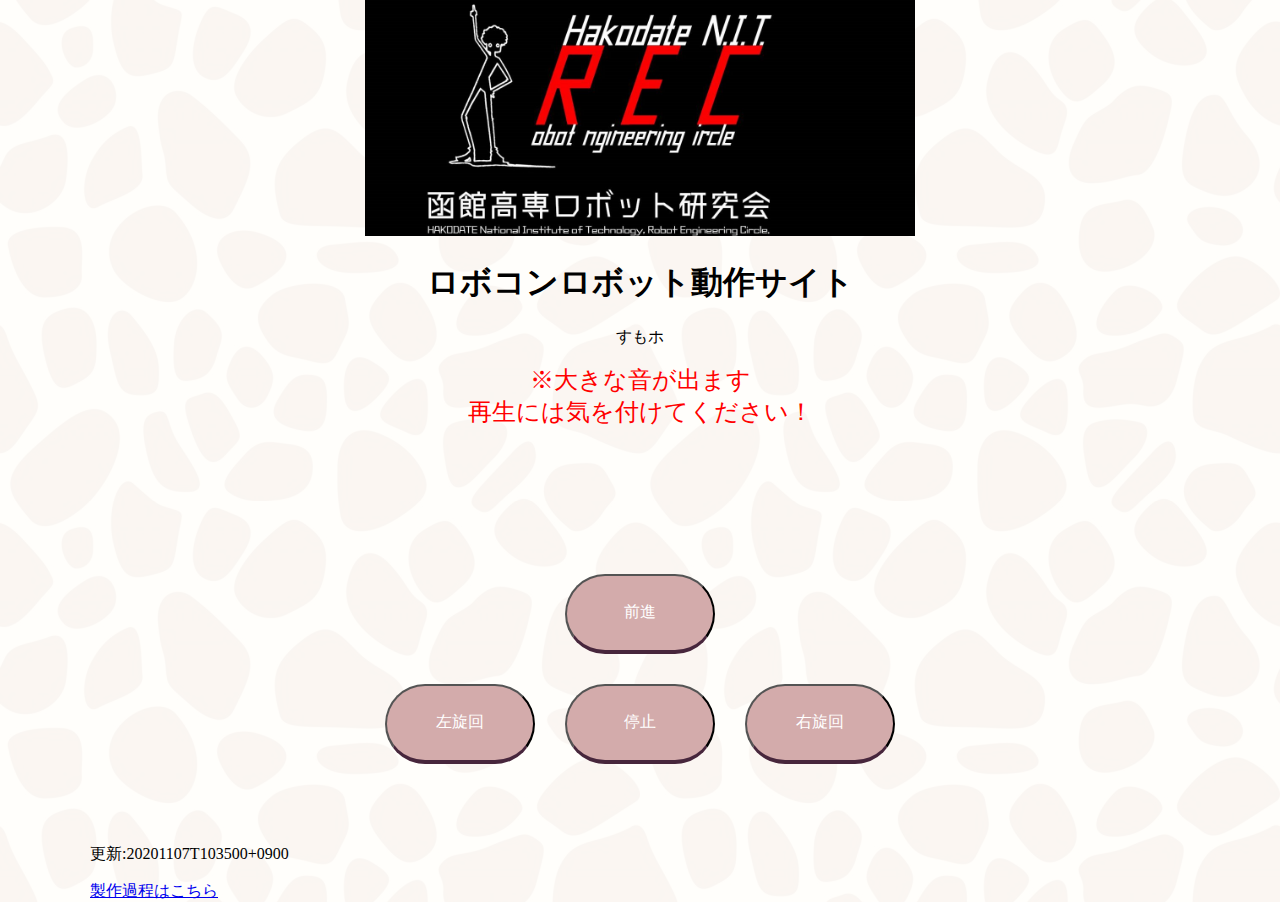
<file: index.html>
<!DOCTYPE html>
<html >

<head>
  <meta charset="utf-8">
  <meta http-equiv="X-UA-Compatible" content="IE=edge">
  <link rel="stylesheet" href="index.css">
  <title>R2ロボコンロボットAチームサイト</title>
</head>

<body class="main" ontouchstart="">
  <header class="top">
    <img class="top_img" src="pic/35863.jpg" alt="ヘッダー写真">
  </header>

  <section class="sound" >
    <h1 class="title">ロボコンロボット動作サイト</h1>
    <p class="sub-title">すもホ</p>
    <p><font size="5" color="#ff0000">※大きな音が出ます<br>再生には気を付けてください！</font></p>
      <!-- ボタンの設置 -->
    <ul  class="button">
      <li  class="button_outside left">
        <div>
          <button  class="button_core" onclick="ring1()">
            左旋回
          </button>
        </div>
      </li>
      <li  class="button_outside go">
        <div> 
          <button  class="button_core" onclick="ring2()">
            前進
          </button>
        </div>
      </li>
      <li  class="button_outside right">
        <div>
          <button  class="button_core" onclick="ring3()">
            右旋回
          </button>
        </div>
      </li>
      <li  class="button_outside stop">
        <div> 
          <button  class="button_core" onclick="ring4()">
            停止
          </button>
        </div>
      </li>
    </ul>
    <!-- 音声ファイルの読み込み -->
    <audio preload id="play1">
      <source src="audio/left.mp3" type="audio/mp3">
    </audio>
    <audio preload id="play2">
      <source src="audio/front.mp3" type="audio/mp3">
    </audio>
    <audio preload id="play3">
      <source src="audio/right.mp3" type="audio/mp3">
    <audio preload id="play4">
      <source src="audio/weakleft.mp3" type="audio/mp3">
    </audio>
    <audio preload id="play5">
      <source src="audio/weakright.mp3" type="audio/mp3">
    </audio>
    <script type="text/javascript">
      let value1 = 0;
      function ring1() {
        document.getElementById("play1").load();
        document.getElementById("play1").play();
        document.getElementById("play5").load();
        document.getElementById("play5").play();
        document.getElementById("play2").pause();
        document.getElementById("play3").pause();
        document.getElementById("play4").pause();
      }
      function ring2() {
        document.getElementById("play2").load();
        document.getElementById("play2").play();
        document.getElementById("play1").pause();
        document.getElementById("play3").pause();
        document.getElementById("play4").pause();
        document.getElementById("play5").pause();
      }
      function ring3() {
        document.getElementById("play3").load();
        document.getElementById("play3").play();
        document.getElementById("play4").load();
        document.getElementById("play4").play();
        document.getElementById("play1").pause();
        document.getElementById("play2").pause();
        document.getElementById("play5").pause();
      }
      function ring4() {
        document.getElementById("play1").pause();
        document.getElementById("play2").pause();
        document.getElementById("play3").pause();
        document.getElementById("play4").pause();
        document.getElementById("play5").pause();
      }
    </script>
  </section>
  <footer class="footer">
    <p class="foot_p">更新:20201107T103500+0900</p>
  <a href="making.html">製作過程はこちら</a>
  
  </footer>

</body>

</html>
</file>
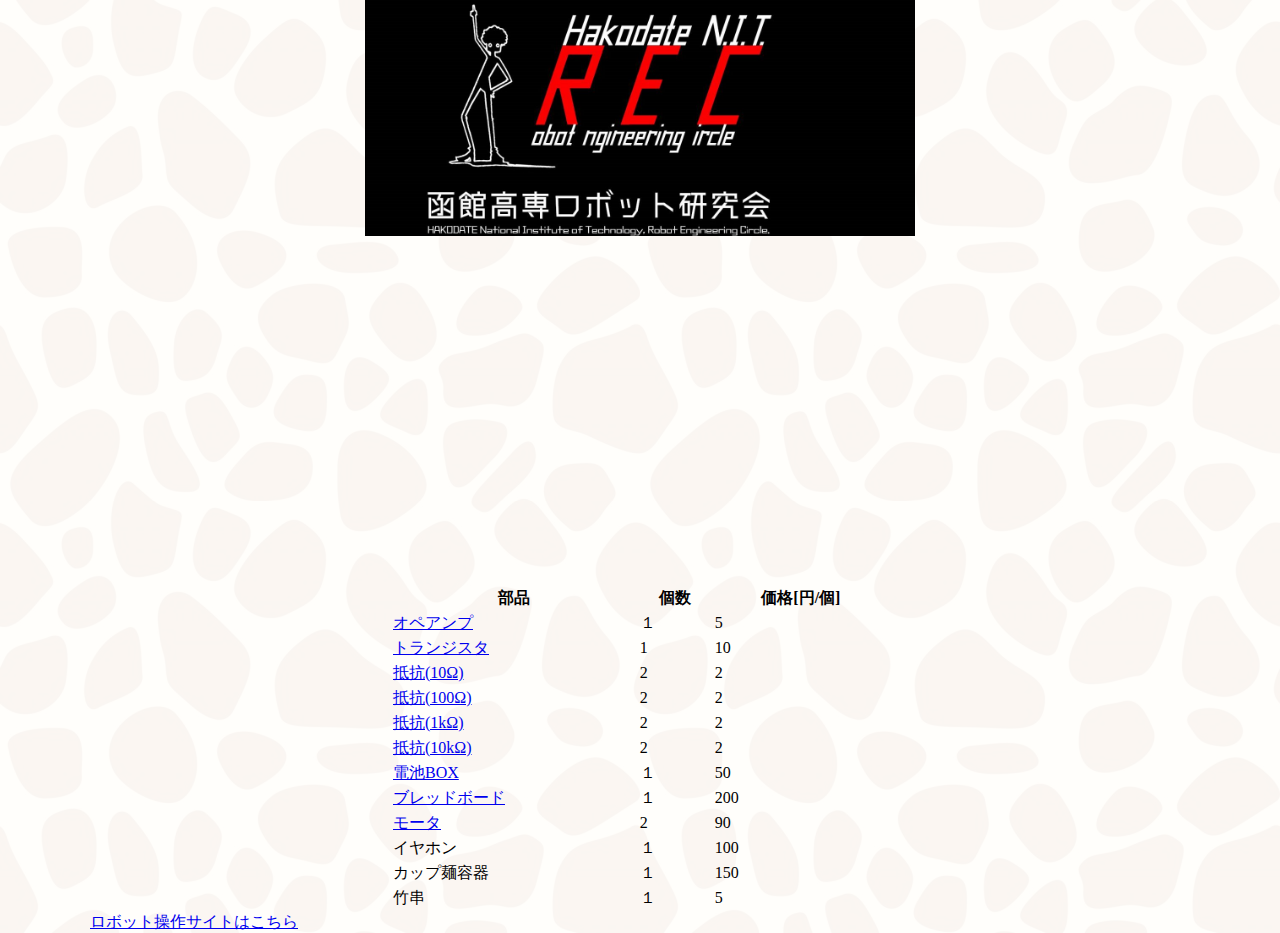
<file: making.html>
<!DOCTYPE html>
<html>

<head>
  <meta charset="utf-8">
  <meta http-equiv="X-UA-Compatible" content="IE=edge">
  <link rel="stylesheet" href="index.css">
  <title>ロボコンロボットの作り方</title>
</head>

<body class="main">
  <header class="top">
    <img class="top_img" src="pic/35863.jpg" alt="ヘッダー写真">
  </header>
  <section class="content">
    <iframe width="560" height="315" src="https://www.youtube.com/embed/cglHYU12gSk" frameborder="0"
      allow="accelerometer; autoplay; clipboard-write; encrypted-media; gyroscope; picture-in-picture"
      allowfullscreen></iframe>
  </section>
  <section class="list">
    <table class="parts">
      <tr>
        <th>部品</th>
        <th>個数</th>
        <th>価格[円/個]</th>
      </tr>
      <tr>
        <td><a href=https://akizukidenshi.com/catalog/g/gI-15053 />オペアンプ</td>
        <td>１</td>
        <td>5</td>
      </tr>
      </tr>
      <tr>
        <td><a href=https://akizukidenshi.com/catalog/g/gI-13829 />トランジスタ</td>
        <td>1</td>
        <td>10</td>
      </tr>
      </tr>
      <tr>
        <td><a href=https://akizukidenshi.com/catalog/g/gR-25100 />抵抗(10Ω)</td>
        <td>2</td>
        <td>2</td>
      </tr>
      </tr>
      <tr>
        <td><a href=https://akizukidenshi.com/catalog/g/gR-25101 />抵抗(100Ω)</td>
        <td>2</td>
        <td>2</td>
      </tr>
      </tr>
      <tr>
        <td><a href=https://akizukidenshi.com/catalog/g/gR-25102 />抵抗(1kΩ)</td>
        <td>2</td>
        <td>2</td>
      </tr>
      </tr>
      <tr>
        <td><a href=https://akizukidenshi.com/catalog/g/gR-25103 />抵抗(10kΩ)</td>
        <td>2</td>
        <td>2</td>
      </tr>
      <tr>
        <td><a href=https://akizukidenshi.com/catalog/g/gP-03087 />電池BOX</td>
        <td>１</td>
        <td>50</td>
      </tr>
      <tr>
        <td><a href=https://akizukidenshi.com/catalog/g/gP-05294/>ブレッドボード</td>
        <td>１</td>
        <td>200</td>
      </tr>
      <tr>
        <td><a href="https://akizukidenshi.com/catalog/g/gP-13629/">モータ</a></td>
        <td>2</td>
        <td>90</td>
      </tr>
      <tr>
        <td>イヤホン</td>
        <td>１</td>
        <td>100</td>
      </tr>
      <tr>
        <td>カップ麺容器</td>
        <td>１</td>
        <td>150</td>
      </tr>
      <tr>
        <td>竹串</td>
        <td>１</td>
        <td>5</td>
      </tr>
    </table>
  </section>
  <footer>
    <a href="index.html">ロボット操作サイトはこちら</a>
</body>
</file>
<file: index.css>
ul {
  list-style: none;
  padding: 0;
}
section{
  margin-top: 15px;
}
@media screen and (max-device-width: 500px) {
  .top {
    text-align: center;
    height: min-content;
    margin: auto;
    padding: 0 40px;
  }
  .top_img {
    width: 500px;
  }
  .button_core {
    width: 250px;
    height: 120px;
    font-size: xx-large;
  }
  .footer {
    margin-top: 80px;
  }
  .go {
    position: relative;
    top: 0px;
  }
  .left {
    position: relative;
    right: 300px;
    top: 300px;
  }
  .right {
    position: relative;
    left: 300px;
    top: 60px;
  }.content {
    display: -webkit-flex;
    display: -ms-flex;
    display: -webkit-box;
    display: -ms-flexbox;
    display: flex;
    -webkit-box-pack: center;
    -ms-flex-pack: center;
    justify-content: center;
    -webkit-box-align: stretch;
    -ms-flex-align: stretch;
    align-items: stretch;
    -ms-flex-wrap: wrap;
    flex-wrap: wrap;
  }
  
  .content__group {
    margin: 50px 50px;
    position: relative;
    display: inline-block;
    width: calc((95% - 120px) / 4);
  }
  
  .content__group:nth-child(n+5) {
  
  }
  
  .content__group:not(:nth-child(4n)) {
    margin-right: 40px;
  }
  
  .content__group:not(:nth-child(4n)):after {
    content: url(../img/next.png);
    position: absolute;
    top: 25%;
    right: -35px;
  }
  
  .content__group__image {
    width: 50px;
    cursor: pointer;
  }
  
  .content__group__image__start {
    width: 60px;
    position: absolute;
    top: -15px;
    left: -15px;
  }
  
  .content__group__image__goal {
    width: 60px;
    position: absolute;
    top: -15px;
    left: 270px;
  }
  
  .content__group__paragraph {
    margin-top: 5px;
    text-align: left;
  }
  
  .content__group:first-child, .content__group:last-child {
    position: relative;
  }
}
@media screen and (min-device-width: 1100px) {
  .main {
    width: 1100px;
  }
  .top_img {
    width: 550px;
  }
  .button_core {
    width: 250px;
    height: 120px;
    font-size: medium;
    outline: none;
  }
  .button_core {
    width: 150px;
    height: 80px;
  }
  .footer {
    margin-top: 80px;
  }
  .go {
    position: relative;
    top: 50px;
  }
  .left {
    position: relative;
    right: 180px;
    top: 240px;
  }
  .right {
    position: relative;
    left: 180px;
    top: 80px;
  }
  .content {
    display: -webkit-flex;
    display: -ms-flex;
    display: -webkit-box;
    display: -ms-flexbox;
    display: flex;
    -webkit-box-pack: center;
    -ms-flex-pack: center;
    justify-content: center;
    -webkit-box-align: stretch;
    -ms-flex-align: stretch;
    align-items: stretch;
    -ms-flex-wrap: wrap;
    flex-wrap: wrap;
  }
  
  .content__group {
    margin: 50px 50px;
    position: relative;
    display: inline-block;
    width: calc((95% - 120px) / 4);
  }
  
  .content__group:nth-child(n+5) {
  
  }
  
  .content__group:not(:nth-child(4n)) {
    margin-right: 40px;
  }
  
  .content__group:not(:nth-child(4n)):after {
    content: url(../img/next.png);
    position: absolute;
    top: 25%;
    right: -35px;
  }
  
  .content__group__image {
    width: 70px;
    cursor: pointer;
  }
  
  .content__group__image__start {
    width: 60px;
    position: absolute;
    top: -15px;
    left: -15px;
  }
  
  .content__group__image__goal {
    width: 60px;
    position: absolute;
    top: -15px;
    left: 270px;
  }
  
  .content__group__paragraph {
    margin-top: 5px;
    text-align: left;
  }
  
  .content__group:first-child, .content__group:last-child {
    position: relative;
  }
}
.main {
  width: 1100px;
  margin: auto;
  background-image: url("pic/KIRINN.png");
  background-blend-mode: lighten;
}
.top {
  text-align: center;
  height: min-content;
  margin: auto;
  padding: 0 40px;
}
#wrapper {
  width: 100%;
  text-align: center;
  margin:  auto;
  display: flex;
  flex-wrap: wrap;
}

.left-column {
  width: 50%;
}

.right-column {
  width: 50%;
}
.sound {
  text-align: center;
  margin: auto;
  padding: 0 40px;
}
.button {
  width: 550px;
  text-align: center;
  margin: auto;

}
.button_outside {
  display: block;
  width: min-content;
  margin: auto;
  text-align: center;
}
.button_core {

  display: inline-block;
  padding: 0.5em 1em;
  text-decoration: none;
  background: #d3abab; /*ボタン色*/
  color: #fff;
  border-bottom: solid 4px #47263c;
  border-radius: 40px;
  outline: none;
}
.button_core:active {
  /*ボタンを押したとき*/
  text-decoration: none;
  transform: translateY(4px);
  transform: translateY(4px); /*下に動く*/
 /* border: none; /*線を消す*/
 /* outline: none; */
}
.parts{
  width: 500px;
  margin:auto;
}
</file>
